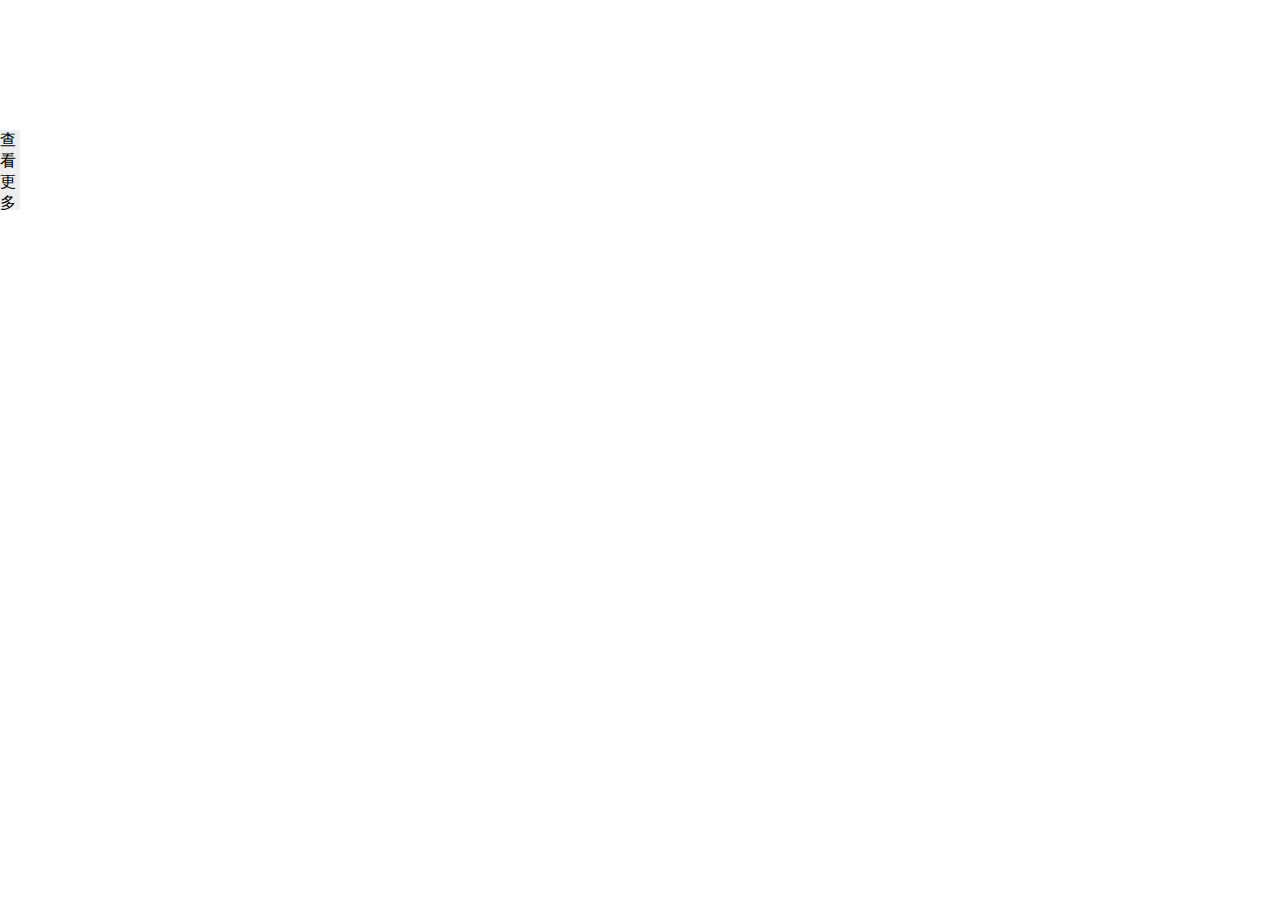
<file: hidenSidebar/index.html>
<!DOCTYPE html>
<html lang="en">
<head>
	<meta charset="UTF-8">
	<title>侧栏隐藏显示查看更多</title>
	<style>
		* {
			margin: 0;
			padding: 0;
		}
		body {
			overflow: hidden;
		}
		.box {
			width: 300px;
			height: 300px;
			background: pink;
			position: absolute;
			top: 10px;
		}
		#boxRight span {
			position: absolute;
			width: 20px;
			height: 80px;
			right: 300px;
			top: 120px;
			left: 0;
			background: #eee;
		}		
		#boxLeft span {
			position: absolute;
			width: 20px;
			height: 80px;
			left: 300px;
			top: 120px;
			background: #eee;
		}
	</style>
	<script src="hide_show.js" type="text/javascript"></script>
</head>
<body>
	<div id="boxRight" class="box">
		<span>查看更多</span>
	</div>

	<div id="boxLeft" class='box'>
		<span>查看更多</span>
	</div>
</body>
</html>
</file>
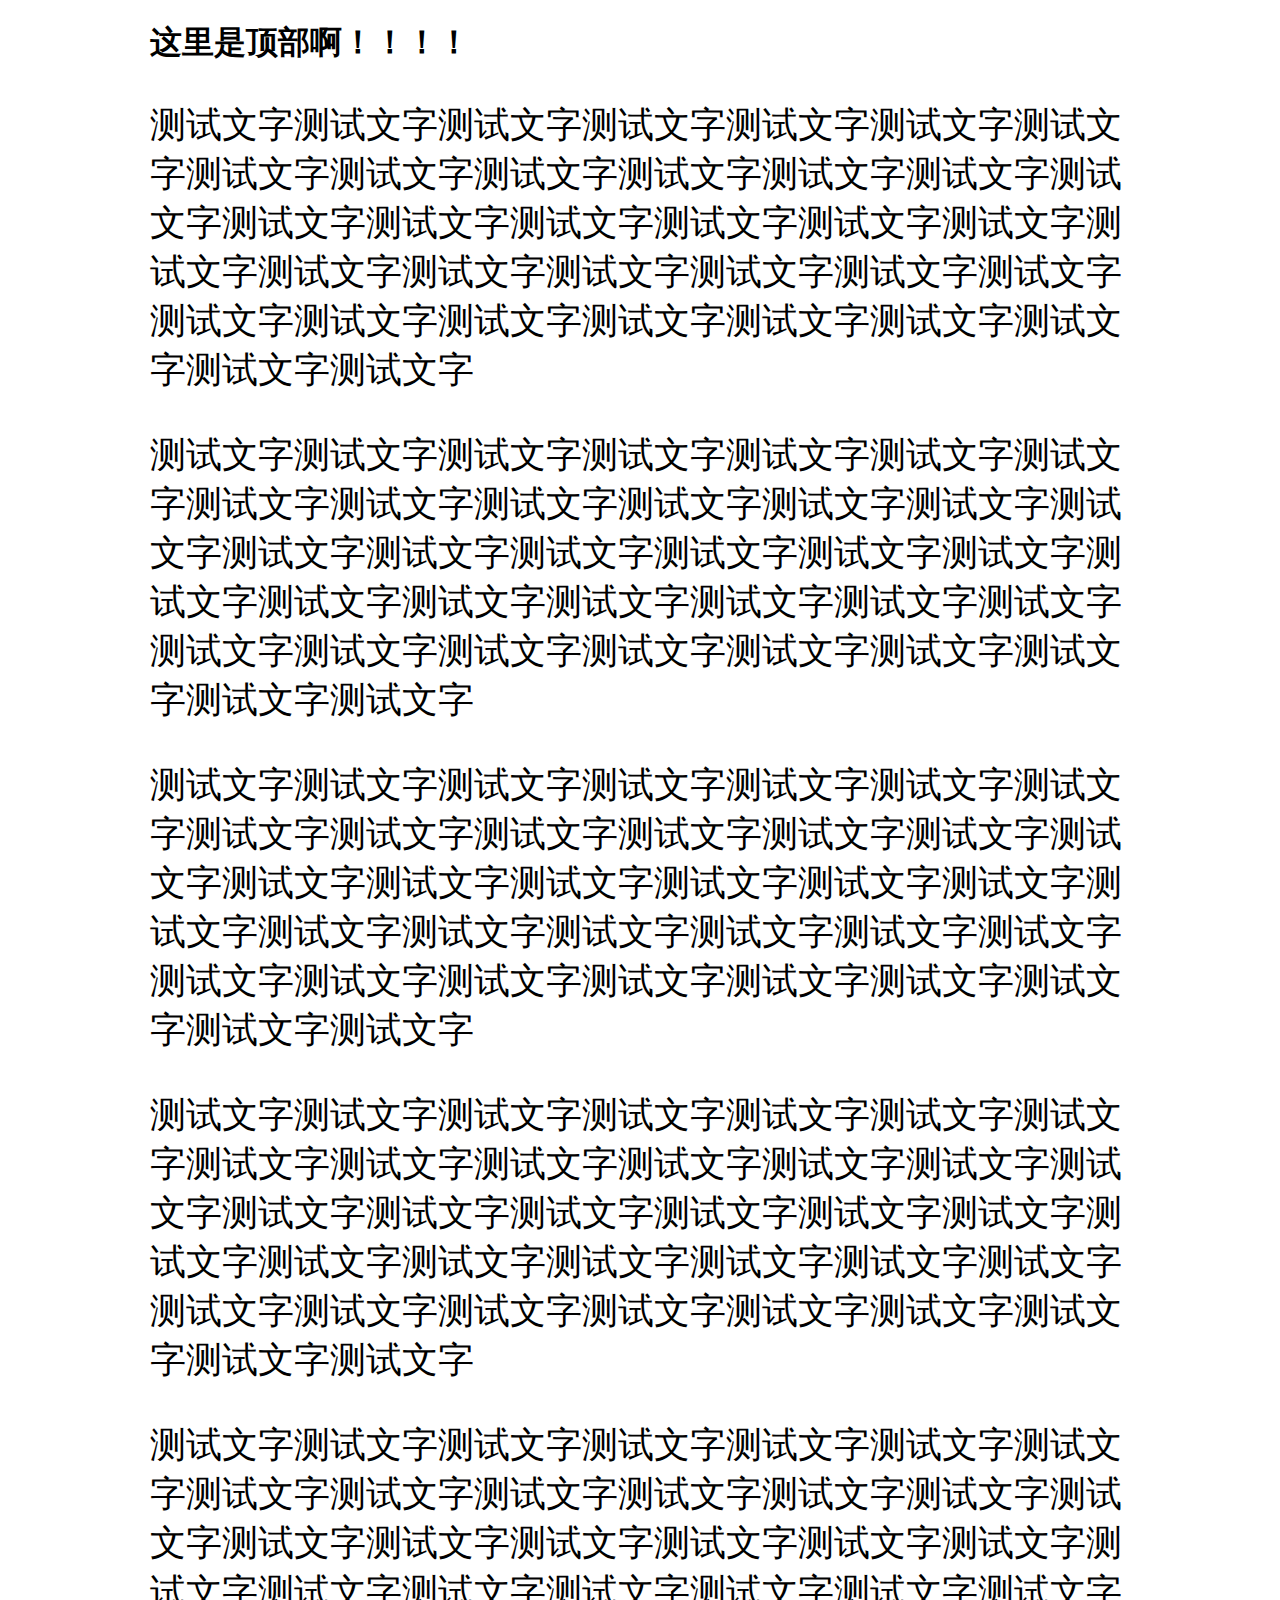
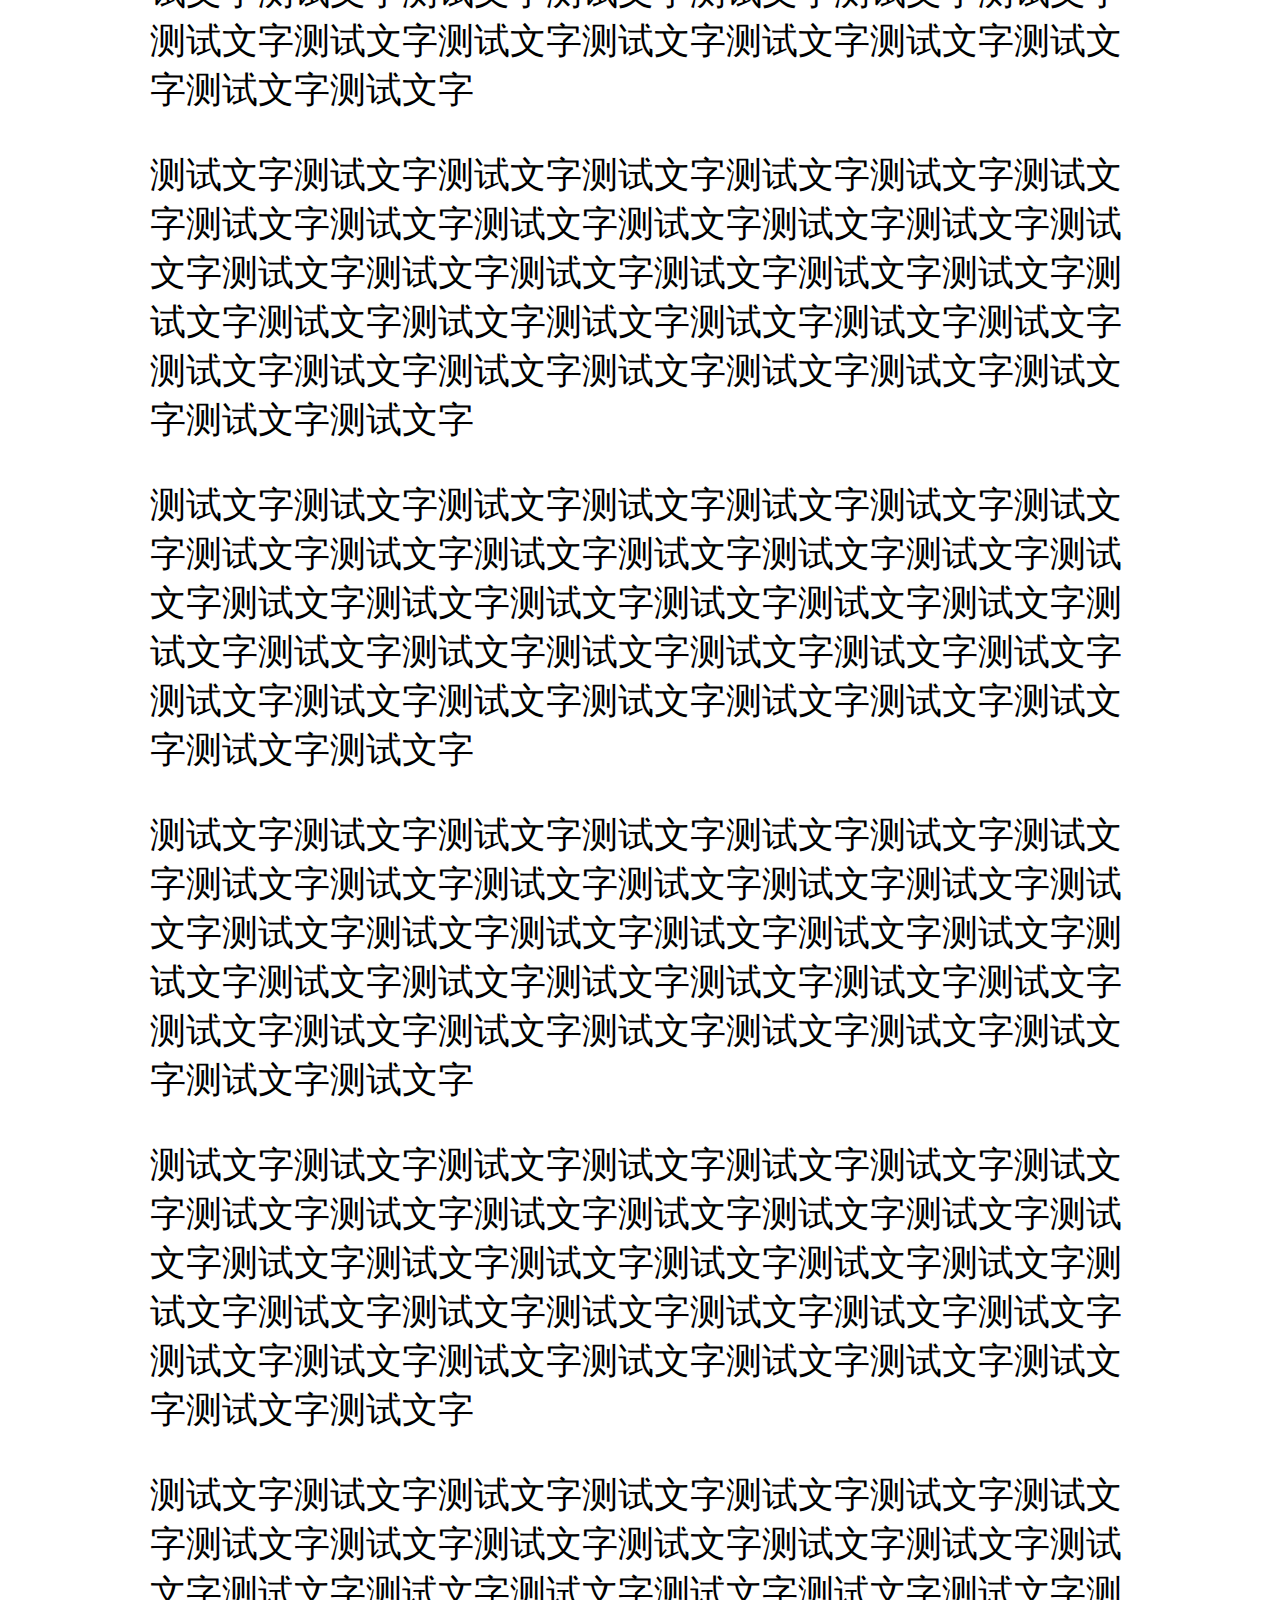
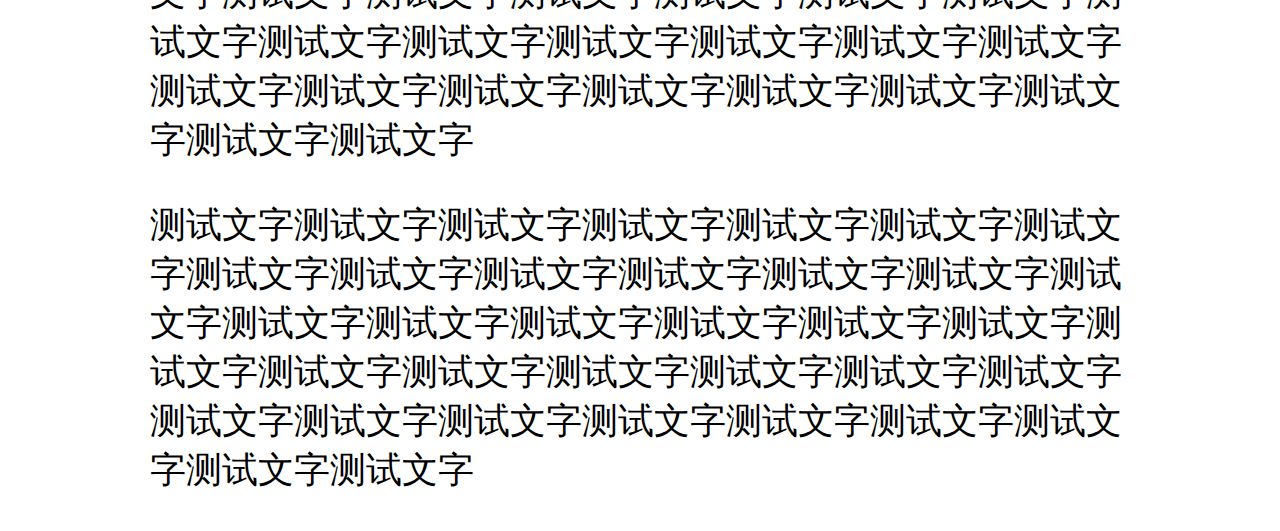
<file: backTop/demo.html>
<!DOCTYPE html>
<html lang="en">
<head>
	<meta charset="UTF-8">
	<title>返回顶部</title>
	<style>
	.wraper {
		width: 980px;
		margin: 0 auto;
	}
	p {
		font-size: 36px;
	}
	#back {
		width: 256px;
		height: 256px;
		background: url(toTop.png) no-repeat;
		position: fixed;
		left: 1150px;
		bottom: 20px;
		display: none;
	}
	</style>
	<script type="text/javascript" src="addEvent.js"></script>
	<script type="text/javascript" src="toTop.js"></script>
	
</head>
<body>
<div class="wraper">
	<h1>这里是顶部啊！！！！</h1>
	<p>测试文字测试文字测试文字测试文字测试文字测试文字测试文字测试文字测试文字测试文字测试文字测试文字测试文字测试文字测试文字测试文字测试文字测试文字测试文字测试文字测试文字测试文字测试文字测试文字测试文字测试文字测试文字测试文字测试文字测试文字测试文字测试文字测试文字测试文字测试文字测试文字</p>
	<p>测试文字测试文字测试文字测试文字测试文字测试文字测试文字测试文字测试文字测试文字测试文字测试文字测试文字测试文字测试文字测试文字测试文字测试文字测试文字测试文字测试文字测试文字测试文字测试文字测试文字测试文字测试文字测试文字测试文字测试文字测试文字测试文字测试文字测试文字测试文字测试文字</p>
	<p>测试文字测试文字测试文字测试文字测试文字测试文字测试文字测试文字测试文字测试文字测试文字测试文字测试文字测试文字测试文字测试文字测试文字测试文字测试文字测试文字测试文字测试文字测试文字测试文字测试文字测试文字测试文字测试文字测试文字测试文字测试文字测试文字测试文字测试文字测试文字测试文字</p>
	<p>测试文字测试文字测试文字测试文字测试文字测试文字测试文字测试文字测试文字测试文字测试文字测试文字测试文字测试文字测试文字测试文字测试文字测试文字测试文字测试文字测试文字测试文字测试文字测试文字测试文字测试文字测试文字测试文字测试文字测试文字测试文字测试文字测试文字测试文字测试文字测试文字</p>
	<p>测试文字测试文字测试文字测试文字测试文字测试文字测试文字测试文字测试文字测试文字测试文字测试文字测试文字测试文字测试文字测试文字测试文字测试文字测试文字测试文字测试文字测试文字测试文字测试文字测试文字测试文字测试文字测试文字测试文字测试文字测试文字测试文字测试文字测试文字测试文字测试文字</p>
	<p>测试文字测试文字测试文字测试文字测试文字测试文字测试文字测试文字测试文字测试文字测试文字测试文字测试文字测试文字测试文字测试文字测试文字测试文字测试文字测试文字测试文字测试文字测试文字测试文字测试文字测试文字测试文字测试文字测试文字测试文字测试文字测试文字测试文字测试文字测试文字测试文字</p>
	<p>测试文字测试文字测试文字测试文字测试文字测试文字测试文字测试文字测试文字测试文字测试文字测试文字测试文字测试文字测试文字测试文字测试文字测试文字测试文字测试文字测试文字测试文字测试文字测试文字测试文字测试文字测试文字测试文字测试文字测试文字测试文字测试文字测试文字测试文字测试文字测试文字</p>
	<p>测试文字测试文字测试文字测试文字测试文字测试文字测试文字测试文字测试文字测试文字测试文字测试文字测试文字测试文字测试文字测试文字测试文字测试文字测试文字测试文字测试文字测试文字测试文字测试文字测试文字测试文字测试文字测试文字测试文字测试文字测试文字测试文字测试文字测试文字测试文字测试文字</p>
	<p>测试文字测试文字测试文字测试文字测试文字测试文字测试文字测试文字测试文字测试文字测试文字测试文字测试文字测试文字测试文字测试文字测试文字测试文字测试文字测试文字测试文字测试文字测试文字测试文字测试文字测试文字测试文字测试文字测试文字测试文字测试文字测试文字测试文字测试文字测试文字测试文字</p>
	<p>测试文字测试文字测试文字测试文字测试文字测试文字测试文字测试文字测试文字测试文字测试文字测试文字测试文字测试文字测试文字测试文字测试文字测试文字测试文字测试文字测试文字测试文字测试文字测试文字测试文字测试文字测试文字测试文字测试文字测试文字测试文字测试文字测试文字测试文字测试文字测试文字</p>
	<p>测试文字测试文字测试文字测试文字测试文字测试文字测试文字测试文字测试文字测试文字测试文字测试文字测试文字测试文字测试文字测试文字测试文字测试文字测试文字测试文字测试文字测试文字测试文字测试文字测试文字测试文字测试文字测试文字测试文字测试文字测试文字测试文字测试文字测试文字测试文字测试文字</p>
</div>	
	<a href="javascript:;" id="back"></a>

</body>
</html>
</file>
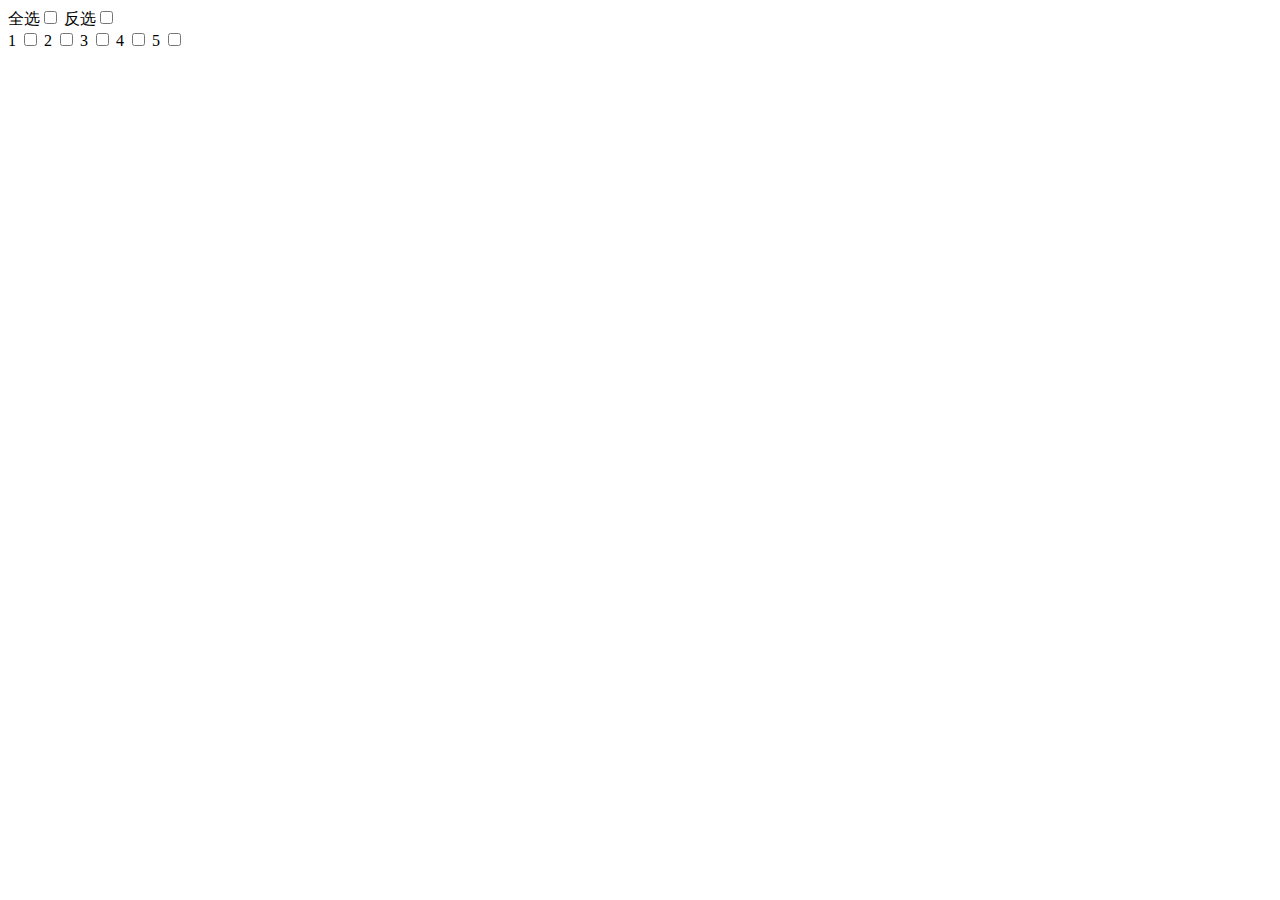
<file: checkbox/check.html>
<!DOCTYPE html>
<html lang="en">
<head>
	<meta charset="UTF-8">
	<title>全选和反选</title>
</head>
<body>
	<form action="" method="post" id="form1">
		<label for="check_all">全选</label><input type="checkbox" id="check_all">
		<label for="check_others">反选</label><input type="checkbox" id="check_others">
	</form>
	<form action="" method="post" id="form2">
		1 <input type="checkbox" name="boxs">
		2 <input type="checkbox" name="boxs">
		3 <input type="checkbox" name="boxs">
		4 <input type="checkbox" name="boxs">
		5 <input type="checkbox" name="boxs">
	</form>
	<script src="check.js"></script>
</body>
</html>
</file>
